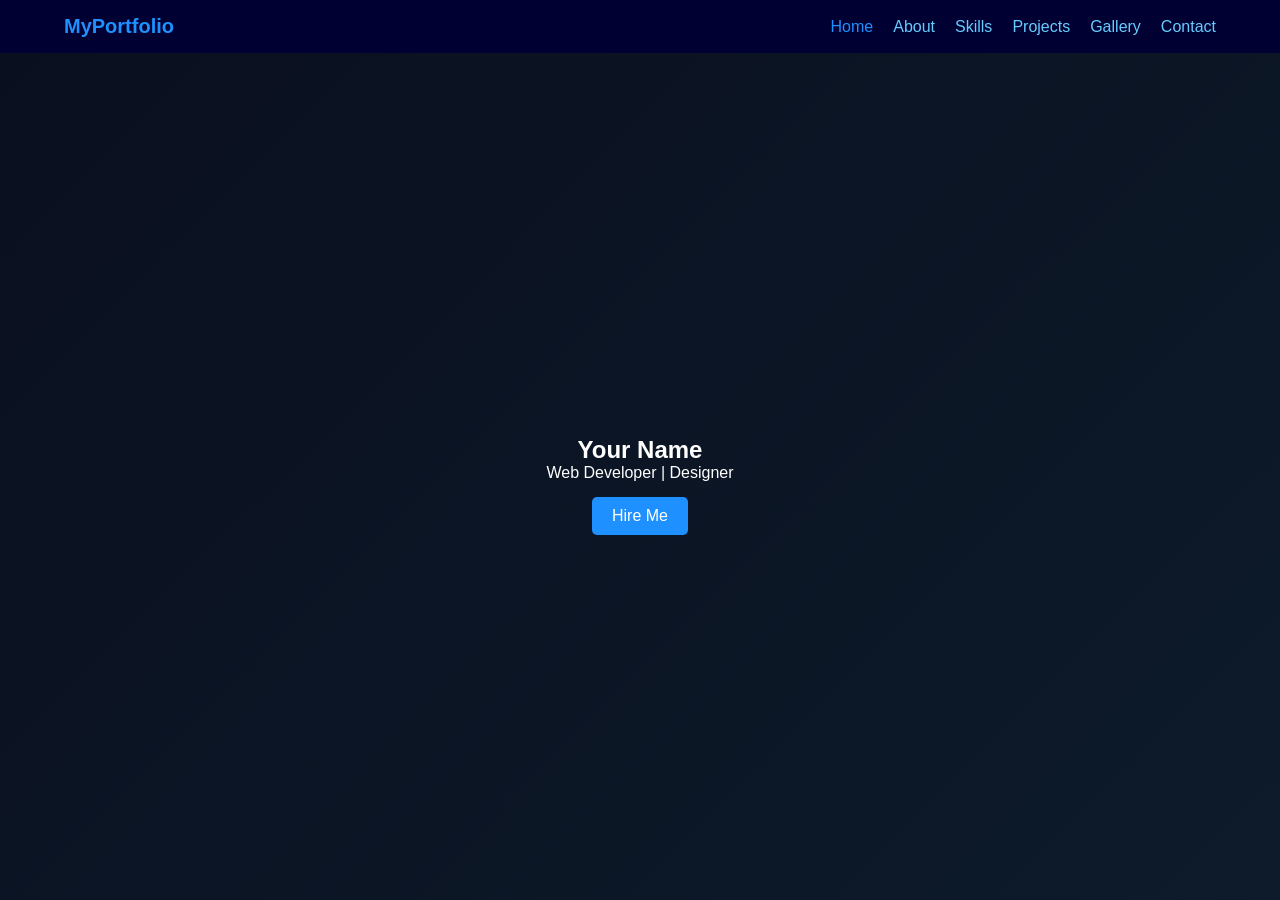
<file: index.html>
<!DOCTYPE html>
<html lang="en">
<head>
  <meta charset="UTF-8" />
  <meta name="viewport" content="width=device-width, initial-scale=1" />
  <title>Home</title>
  <link rel="stylesheet" href="assets/java/style.css" />
</head>
<body>

<nav>
  <div class="logo">MyPortfolio</div>

  <div class="menu-toggle" onclick="toggleMenu()">
    <div></div>
    <div></div>
    <div></div>
  </div>

  <ul class="nav-links">
    <li><a href="index.html" class="active">Home</a></li>
    <li><a href="about.html">About</a></li>
    <li><a href="skills.html">Skills</a></li>
    <li><a href="projects.html">Projects</a></li>
    <li><a href="gallery.html">Gallery</a></li>
    <li><a href="contact.html">Contact</a></li>
  </ul>
</nav>

<section class="hero">
  <div class="container hero-content">
    <h1>Your Name</h1>
    <p>Web Developer | Designer</p>
    <a href="contact.html" class="btn">Hire Me</a>
  </div>
</section>

<script src="assets/java/script.js"></script>
</body>
</html>
</file>
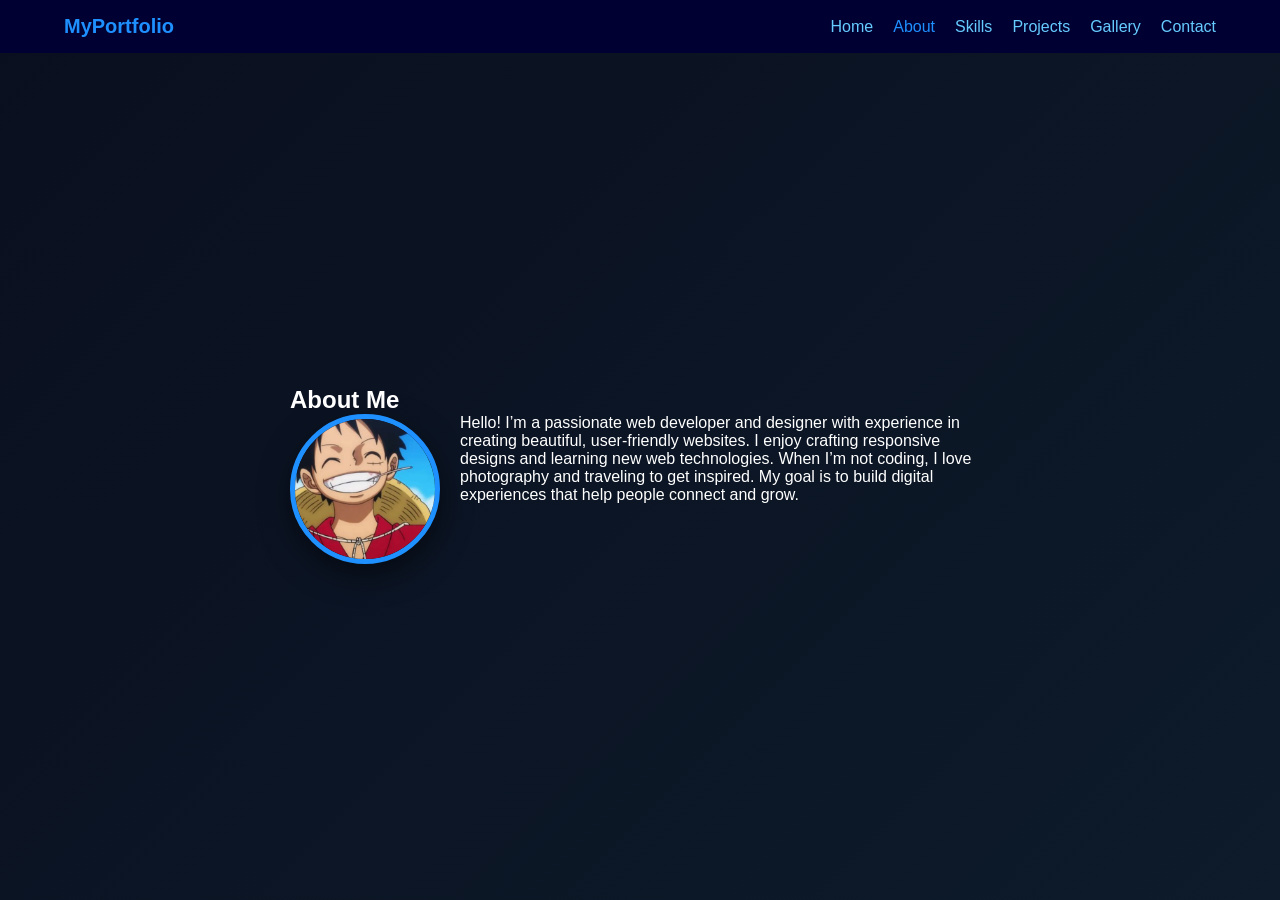
<file: about.html>
<!DOCTYPE html>
<html lang="en">
<head>
  <meta charset="UTF-8" />
  <meta name="viewport" content="width=device-width, initial-scale=1" />
  <title>About Me</title>
  <link rel="stylesheet" href="assets/java/style.css" />
</head>
<body>

<nav>
  <div class="logo">MyPortfolio</div>

  <div class="menu-toggle" onclick="toggleMenu()">
    <div></div><div></div><div></div>
  </div>

  <ul class="nav-links">
    <li><a href="index.html">Home</a></li>
    <li><a href="about.html" class="active">About</a></li>
    <li><a href="skills.html">Skills</a></li>
    <li><a href="projects.html">Projects</a></li>
    <li><a href="gallery.html">Gallery</a></li>
    <li><a href="contact.html">Contact</a></li>
  </ul>
</nav>

<section class="hero">
  <div class="container" style="max-width: 700px; text-align: left;">
    <h1>About Me</h1>
    <img src="assets/images/LUFFY.jpg
    " alt="Profile Photo" class="hero-image" style="float:left; margin-right:20px;" />
    <p>
      Hello! I’m a passionate web developer and designer with experience in creating beautiful, user-friendly websites.
      I enjoy crafting responsive designs and learning new web technologies.
      When I’m not coding, I love photography and traveling to get inspired.
      My goal is to build digital experiences that help people connect and grow.
    </p>
  </div>
</section>

<script src="assets/java/script.js"></script>
</body>
</html>
</file>
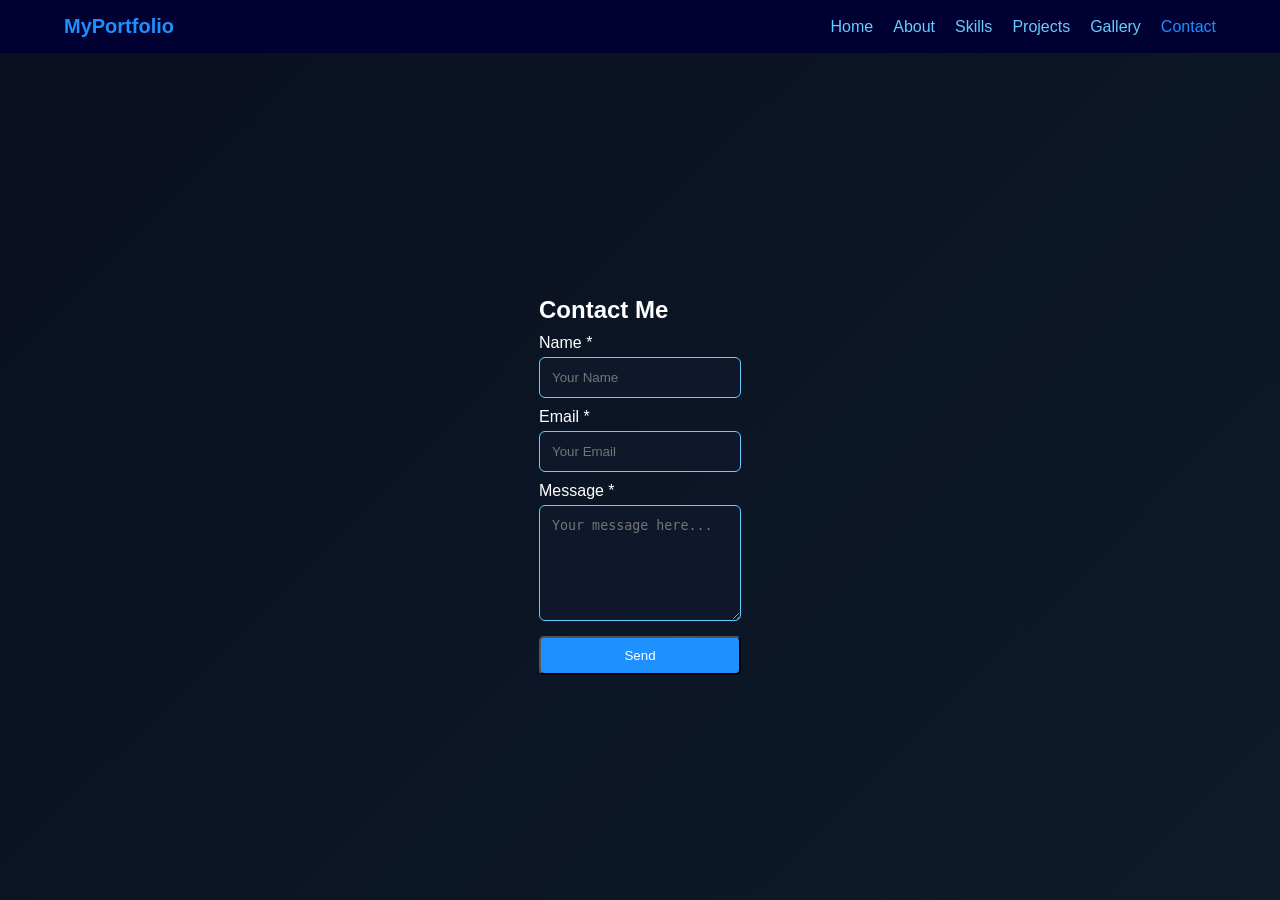
<file: contact.html>
<!DOCTYPE html>
<html lang="en">
<head>
  <meta charset="UTF-8" />
  <meta name="viewport" content="width=device-width, initial-scale=1" />
  <title>Contact</title>
  <link rel="stylesheet" href="assets/java/style.css" />
</head>
<body>

<nav>
  <div class="logo">MyPortfolio</div>

  <div class="menu-toggle" onclick="toggleMenu()">
    <div></div><div></div><div></div>
  </div>

  <ul class="nav-links">
    <li><a href="index.html">Home</a></li>
    <li><a href="about.html">About</a></li>
    <li><a href="skills.html">Skills</a></li>
    <li><a href="projects.html">Projects</a></li>
    <li><a href="gallery.html">Gallery</a></li>
    <li><a href="contact.html" class="active">Contact</a></li>
  </ul>
</nav>

<section class="hero">
  <div class="container" style="max-width: 600px; text-align: left;">
    <h1>Contact Me</h1>


    <form action="https://formspree.io/f/mykbwgdv" method="POST">
      <label for="name">Name *</label>
      <input type="text" id="name" name="name" placeholder="Your Name" required />

      <label for="email">Email *</label>
      <input type="email" id="email" name="email" placeholder="Your Email" required />

      <label for="message">Message *</label>
      <textarea id="message" name="message" placeholder="Your message here..." rows="6" required></textarea>

      <button type="submit" class="btn">Send</button>
    </form>
  </div>
</section>

<script src="assets/java/script.js"></script>
</body>
</html>
</file>
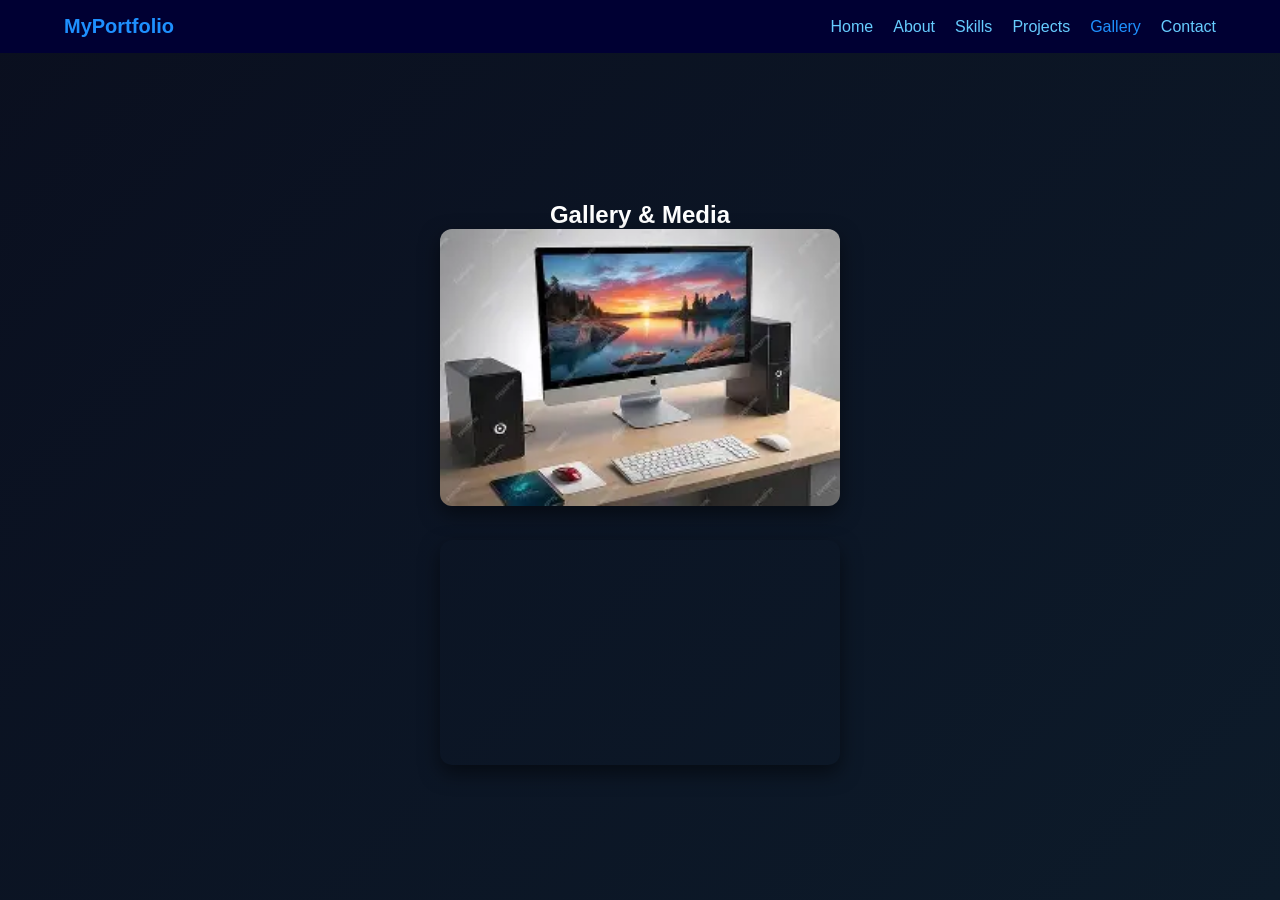
<file: gallery.html>
<!DOCTYPE html>
<html lang="en">
<head>
  <meta charset="UTF-8" />
  <meta name="viewport" content="width=device-width, initial-scale=1" />
  <title>Gallery</title>
  <link rel="stylesheet" href="assets/java/style.css" />
</head>
<body>

<nav>
  <div class="logo">MyPortfolio</div>

  <div class="menu-toggle" onclick="toggleMenu()">
    <div></div><div></div><div></div>
  </div>

  <ul class="nav-links">
    <li><a href="index.html">Home</a></li>
    <li><a href="about.html">About</a></li>
    <li><a href="skills.html">Skills</a></li>
    <li><a href="projects.html">Projects</a></li>
    <li><a href="gallery.html" class="active">Gallery</a></li>
    <li><a href="contact.html">Contact</a></li>
  </ul>
</nav>

<section class="hero">
  <div class="container" style="max-width: 900px;">
    <h1>Gallery & Media</h1>

    <div style="display: flex; flex-wrap: wrap; gap: 30px; justify-content: center;">

      <!-- Image -->
      <div style="flex: 1 1 400px; max-width: 400px;">
        <img src="assets/images/computer.webp" alt="Computer Setup"
             style="width: 100%; border-radius: 12px; box-shadow: 0 8px 20px rgba(0,0,0,0.5);" />
      </div>

      <!-- YouTube Video -->
      <div style="flex: 1 1 400px; max-width: 400px;">
        <iframe width="100%" height="225"
          src="https://www.youtube.com/embed/tgbNymZ7vqY"
          title="YouTube video"
          allow="accelerometer; autoplay; clipboard-write; encrypted-media; gyroscope; picture-in-picture"
          allowfullscreen
          style="border-radius: 12px; box-shadow: 0 8px 20px rgba(0,0,0,0.5); border: none;">
        </iframe>
      </div>

    </div>

  </div>
</section>

<script>
function toggleMenu() {
  document.querySelector(".nav-links").classList.toggle("active");
}
</script>

</body>
</html>
</file>
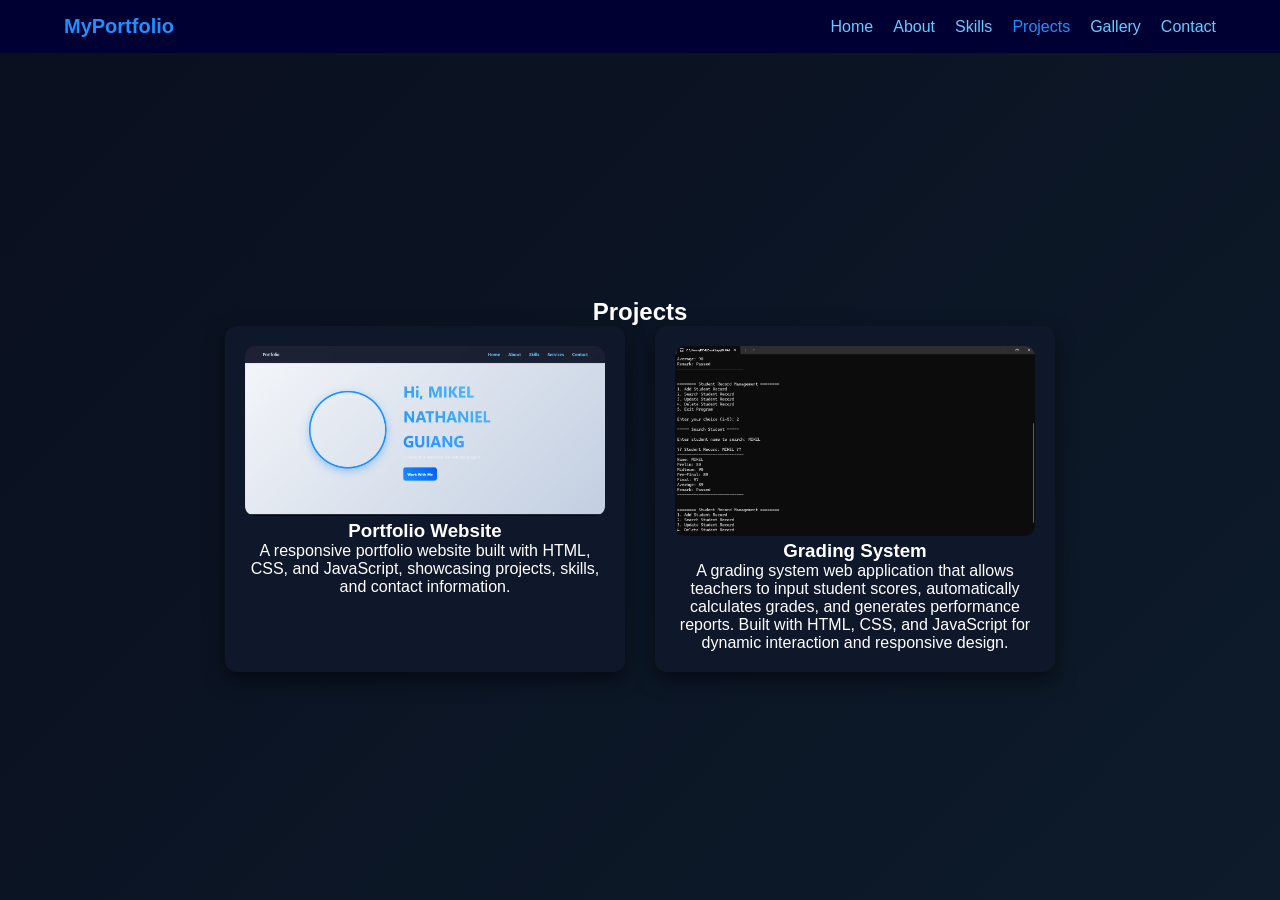
<file: projects.html>
<!DOCTYPE html>
<html lang="en">
<head>
  <meta charset="UTF-8" />
  <meta name="viewport" content="width=device-width, initial-scale=1" />
  <title>Projects</title>
  <link rel="stylesheet" href="assets/java/style.css" />
</head>
<body>

<nav>
  <div class="logo">MyPortfolio</div>

  <div class="menu-toggle" onclick="toggleMenu()">
    <div></div><div></div><div></div>
  </div>

  <ul class="nav-links">
    <li><a href="index.html">Home</a></li>
    <li><a href="about.html">About</a></li>
    <li><a href="skills.html">Skills</a></li>
    <li><a href="projects.html" class="active">Projects</a></li>
    <li><a href="gallery.html">Gallery</a></li>
    <li><a href="contact.html">Contact</a></li>
  </ul>
</nav>

<section class="hero">
  <div class="container" style="max-width: 900px;">
    <h1>Projects</h1>

    <div style="display: flex; flex-wrap: wrap; gap: 30px; justify-content: center;">

      <!-- Portfolio Website Project -->
      <div style="background:#0f172a; padding: 20px; border-radius: 12px; box-shadow: 0 8px 20px rgba(0,0,0,0.5); flex: 1 1 300px; max-width: 400px;">
        <img src="assets/images/portfolio.png" alt="Project 1" style="width: 100%; border-radius: 10px;"/>
        <h3>Portfolio Website</h3>
        <p>A responsive portfolio website built with HTML, CSS, and JavaScript, showcasing projects, skills, and contact information.</p>
        
      </div>

      <!-- Grading System Project -->
      <div style="background:#0f172a; padding: 20px; border-radius: 12px; box-shadow: 0 8px 20px rgba(0,0,0,0.5); flex: 1 1 300px; max-width: 400px;">
        <img src="assets/images/GRADING SYSTEM.png" alt="Grading System Project" style="width: 100%; border-radius: 10px;"/>
        <h3>Grading System</h3>
        <p>A grading system web application that allows teachers to input student scores, automatically calculates grades, and generates performance reports. Built with HTML, CSS, and JavaScript for dynamic interaction and responsive design.</p>
        
      </div>

    </div>
  </div>
</section>

<script src="assets/java/script.js"></script>
<script>
function toggleMenu() {
  document.querySelector(".nav-links").classList.toggle("active");
}
</script>

</body>
</html>
</file>
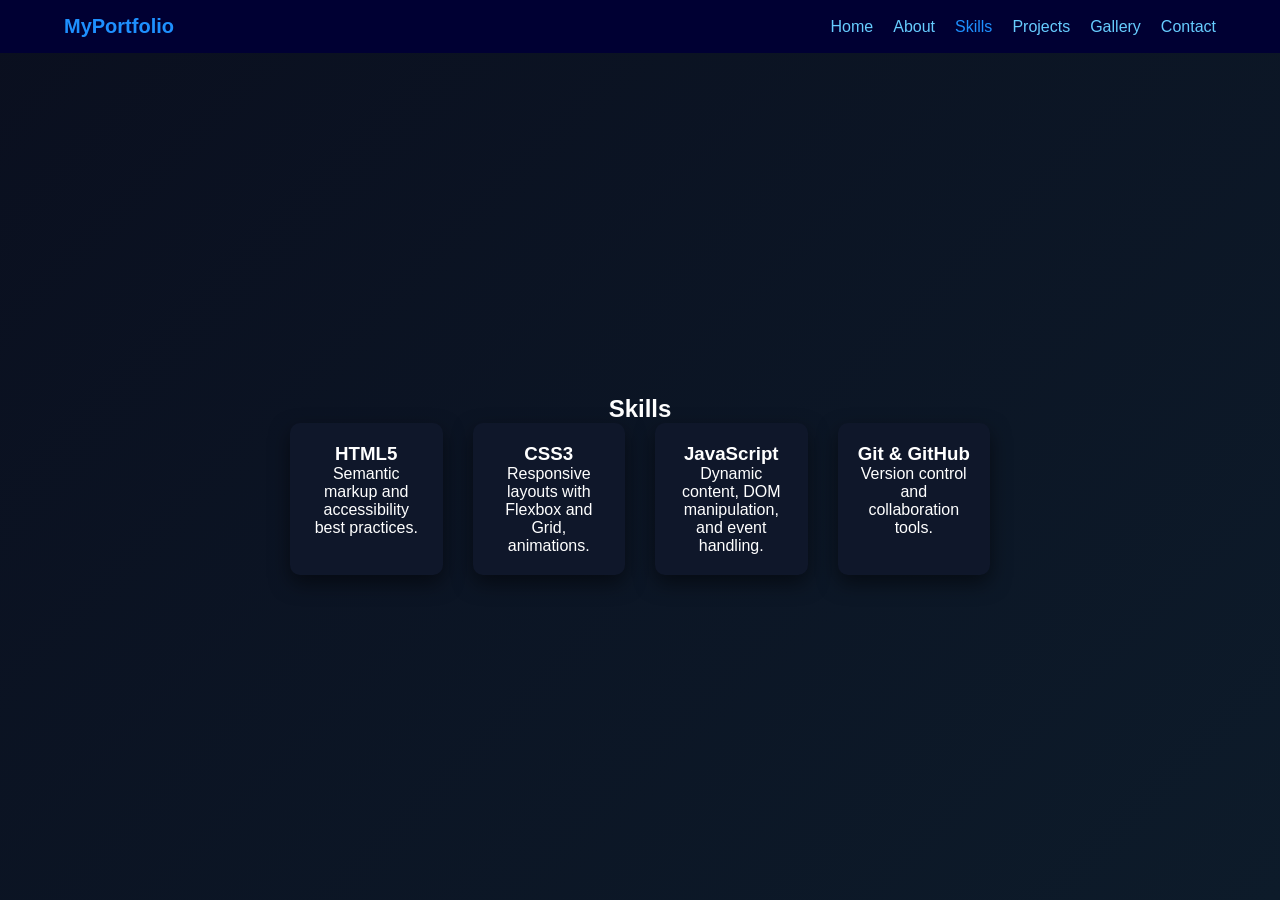
<file: skills.html>
<!DOCTYPE html>
<html lang="en">
<head>
  <meta charset="UTF-8" />
  <meta name="viewport" content="width=device-width, initial-scale=1" />
  <title>Skills</title>
  <link rel="stylesheet" href="assets/java/style.css" />
</head>
<body>

<nav>
  <div class="logo">MyPortfolio</div>

  <div class="menu-toggle" onclick="toggleMenu()">
    <div></div><div></div><div></div>
  </div>

  <ul class="nav-links">
    <li><a href="index.html">Home</a></li>
    <li><a href="about.html">About</a></li>
    <li><a href="skills.html" class="active">Skills</a></li>
    <li><a href="projects.html">Projects</a></li>
    <li><a href="gallery.html">Gallery</a></li>
    <li><a href="contact.html">Contact</a></li>
  </ul>
</nav>

<section class="hero">
  <div class="container" style="max-width: 700px; text-align: center;">
    <h1>Skills</h1>
    <ul style="list-style:none; padding:0; display:flex; flex-wrap: wrap; justify-content: center; gap: 30px;">
      <li style="flex:1 1 150px; background:#0f172a; padding:20px; border-radius: 10px; box-shadow: 0 8px 20px rgba(0,0,0,0.5);">
        <h3>HTML5</h3>
        <p>Semantic markup and accessibility best practices.</p>
      </li>
      <li style="flex:1 1 150px; background:#0f172a; padding:20px; border-radius: 10px; box-shadow: 0 8px 20px rgba(0,0,0,0.5);">
        <h3>CSS3</h3>
        <p>Responsive layouts with Flexbox and Grid, animations.</p>
      </li>
      <li style="flex:1 1 150px; background:#0f172a; padding:20px; border-radius: 10px; box-shadow: 0 8px 20px rgba(0,0,0,0.5);">
        <h3>JavaScript</h3>
        <p>Dynamic content, DOM manipulation, and event handling.</p>
      </li>
      <li style="flex:1 1 150px; background:#0f172a; padding:20px; border-radius: 10px; box-shadow: 0 8px 20px rgba(0,0,0,0.5);">
        <h3>Git & GitHub</h3>
        <p>Version control and collaboration tools.</p>
      </li>
    </ul>
  </div>
</section>

<script src="assets/java/script.js"></script>
</body>
</html>
</file>
<file: assets/java/style.css>
/* Reset */
* {
    margin: 0;
    padding: 0;
    box-sizing: border-box;
}


body {
    background: linear-gradient(135deg, #0a0f1f, #0d1b2a);
    color: white;
    font-family: Arial, sans-serif;
    padding-top: 70px;
}


nav {
    display: flex;
    justify-content: space-between;
    align-items: center;
    padding: 15px 5%;
    background: #000033;
    position: fixed;
    width: 100%;
    top: 0;
    z-index: 1000;
}

.logo {
    color: #1e90ff;
    font-size: 20px;
    font-weight: bold;
}

.nav-links {
    display: flex;
    list-style: none;
    gap: 20px;
}

.nav-links a {
    color: #66ccff;
    text-decoration: none;
    transition: color 0.3s ease;
}

.nav-links a:hover,
.nav-links a.active {
    color: #1e90ff;
}


.hero {
    min-height: calc(100vh - 70px);
    display: flex;
    justify-content: center;
    align-items: center;
    text-align: center;
    padding: 0 20px;
}


.container {
    max-width: 1000px;
    margin: auto;
}


.btn {
    display: inline-block;
    margin-top: 15px;
    padding: 10px 20px;
    background: #1e90ff;
    color: white;
    text-decoration: none;
    border-radius: 5px;
    transition: background-color 0.3s ease;
}

.btn:hover {
    background: #0072ff;
}


.menu-toggle {
    display: none;
    flex-direction: column;
    cursor: pointer;
}

.menu-toggle div {
    width: 25px;
    height: 3px;
    background: white;
    margin: 4px;
    transition: 0.3s;
}


.hero-image {
    width: 150px;
    height: 150px;
    border-radius: 50%;
    object-fit: cover;
    border: 5px solid #1e90ff;
    box-shadow: 0 10px 30px rgba(0,0,0,0.5);
    margin-bottom: 20px;
}


.flex-list {
    list-style: none;
    padding: 0;
    display: flex;
    flex-wrap: wrap;
    gap: 30px;
    justify-content: center;
}

.flex-list li,
.project-card,
.gallery-item {
    background: #0f172a;
    padding: 20px;
    border-radius: 12px;
    box-shadow: 0 8px 20px rgba(0,0,0,0.5);
    flex: 1 1 250px;
    max-width: 400px;
    text-align: left;
}

.flex-list li h3,
.project-card h3 {
    margin-bottom: 10px;
    color: #1e90ff;
}

.project-card img,
.gallery-item img,
.gallery-item iframe {
    width: 100%;
    border-radius: 12px;
    box-shadow: 0 8px 20px rgba(0,0,0,0.5);
}

/* Contact Form */
form {
    display: flex;
    flex-direction: column;
}

form label {
    margin: 10px 0 5px;
}

form input,
form textarea {
    padding: 12px;
    border-radius: 6px;
    border: 1px solid #66ccff;
    background: #0f172a;
    color: #eaf4ff;
    transition: 0.3s;
}

form input:focus,
form textarea:focus {
    border-color: #00c6ff;
    outline: none;
    box-shadow: 0 0 5px rgba(0,198,255,0.5);
}

/* Responsive */
@media (max-width: 768px) {
    .menu-toggle {
        display: flex;
    }

    .nav-links {
        display: none;
        flex-direction: column;
        background: #000033;
        position: absolute;
        top: 60px;
        left: 0;
        width: 100%;
        text-align: center;
        z-index: 999;
    }

    .nav-links.active {
        display: flex;
    }

    .hero-image {
        width: 120px;
        height: 120px;
        float: none !important;
        margin: 0 auto 20px;
        display: block;
    }

    .flex-list,
    .flex-list li,
    .project-card,
    .gallery-item {
        max-width: 100%;
        flex: 1 1 100%;
    }
}
</file>
